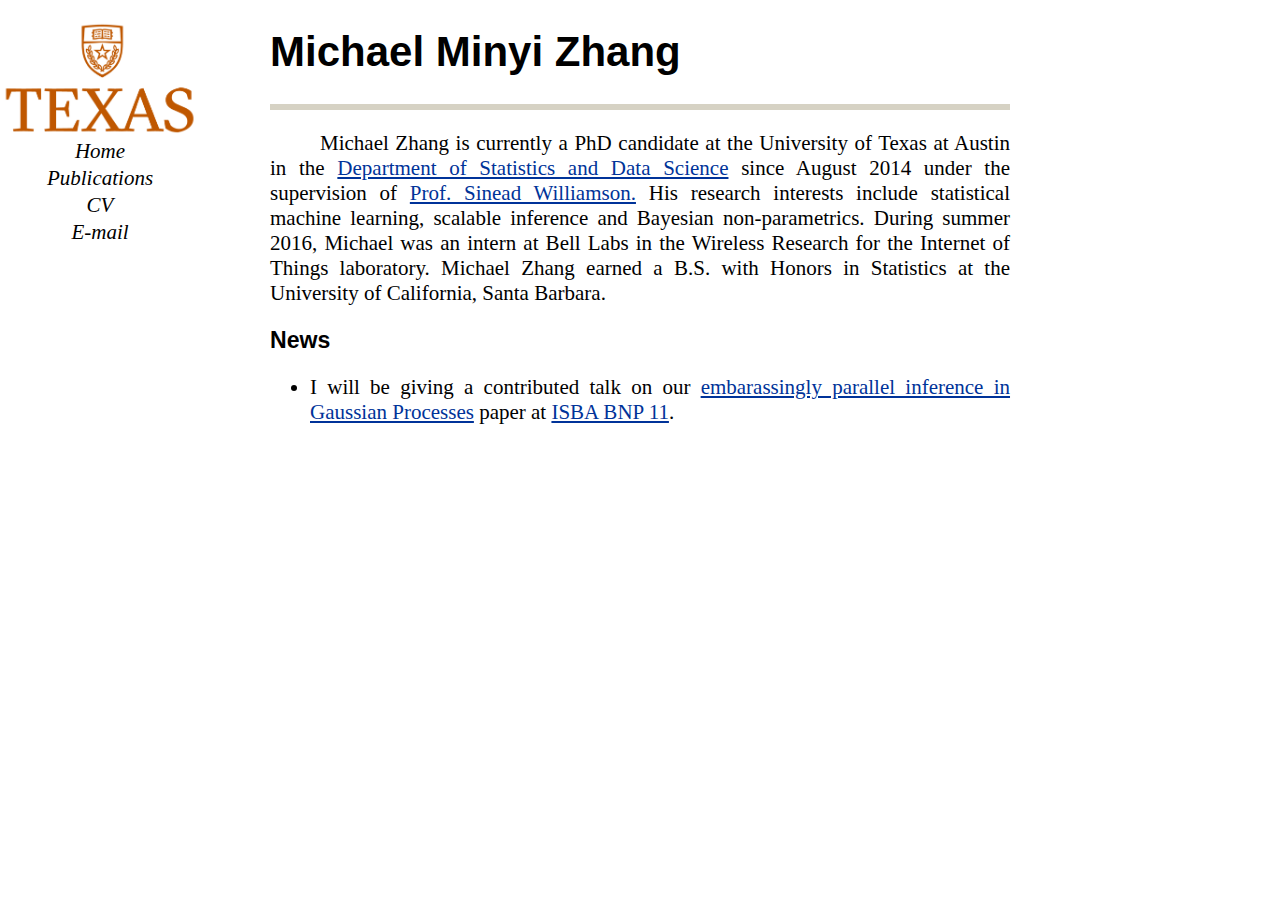
<file: index.html>
<!DOCTYPE html>
<!--
To change this license header, choose License Headers in Project Properties.
To change this template file, choose Tools | Templates
and open the template in the editor.
-->
<html>
    <head>
        <title>Michael Minyi Zhang</title>
        <meta charset="UTF-8">
        <meta name="viewport" content="width=device-width, initial-scale=1.0">        
        <script src="js/jquery/jquery.js" type="text/javascript"></script>
		<script src="js/content.js" type="text/javascript"></script>
        <link href="css/main.css" rel="stylesheet" type="text/css"/>
    </head>
    <body>
        <div id="sidebar"></div>
        <div id="content">
			<h1>Michael Minyi Zhang</h1>
			<hr>
			<p>
				Michael Zhang is currently an assistant professor since January 2021 in the <a href="https://www.cds.hku.hk">School of Computing and Data Science</a> at the University of Hong Kong. His research interests include statistical machine learning, scalable inference and Bayesian non-parametrics. Michael Zhang was a post-doctoral researcher at Princeton University under the supervision of Profs. <a href="https://profiles.stanford.edu/barbara-engelhardt">Barbara Engelhardt</a> and <a href="https://scholar.princeton.edu/bstewart/home">Brandon Stewart</a> and earned a Ph.D. in statistics at the University of Texas at Austin where he was advised by Prof. <a href="http://sinead.github.io/">Sinead Williamson</a>.
            <!--<br>
                <br>
                <b>Prospective PhD Students: </b> I am looking for applicants to the PhD program under the Belt and Road initiative. This scholarship will completely cover the tuition of the students. Moreover, applicants must be from a participating Belt and Road country (see the list <a href="https://eng.yidaiyilu.gov.cn/list/c/10076">here</a>). Qualified students for this scholarship should possess at least a 1st class honors Bachelors degree, as well as have prior research experience or published papers in Bayesian statistics and machine learning. Interested students should email me a CV, academic transcript, and a research statement before February 14th, 2025.
                <br>
                <br>
                <b>Prospective PhD Students: </b>I am currently looking for PhD students to supervise. If you are interested in machine learning or Bayesian statistical research please submit a <a href="https://saasweb.hku.hk/programme/rpg/">PhD application to HKU</a> and e-mail me a CV and a statement detailing your proposed research. In addition, please submit an application for the <a href="https://gradsch.hku.hk/gradsch/prospective-students/scholarship-funding-and-fees">HKU Presidential PhD Scholar Programme</a> and the <a href="https://cerg1.ugc.edu.hk/hkpfs/index.html">Hong Kong PhD Fellowship Scheme</a> before December 1, 2022.
                <br>
                <br>
                <b>Prospective PhD Students and Post-docs: </b>I am currently looking for PhD students to supervise and a a post-doctoral researcher. If you are interested in machine learning or Bayesian statistical research please submit a <a href="https://saasweb.hku.hk/programme/rpg/">PhD application to HKU</a> and e-mail me a CV and a statement detailing your proposed research. If you are interested in a post-doc position, please submit an application to <a href="https://jobs.hku.hk/cw/en/job/508071/postdoctoral-fellow-in-artificial-intelligence">HKU Careers</a>.-->
			</p>
			<h2>News</h2>
			<ul> 
  		<li>I will serve as area chair at <a href="https://virtual.aistats.org/Conferences/2026">AISTATS 2026</a> and <a href="https://icml.cc/Conferences/2026">ICML 2026</a>.</li>			
			<li>I am now an action editor at <a href="https://jmlr.org/tmlr/">Transactions on Machine Learning Research</a>.</li>
		<li><a href="https://openreview.net/pdf/d7d7653eb7dd26cf81805f39cd66c6c379be15ad.pdf">Multi-View Oriented GPLVM: Expressiveness and Efficiency</a> has been accepted to NeurIPS 2025.</li>
  <li><a href="https://ieeexplore.ieee.org/abstract/document/11081940">Scalable Random Feature Latent Variable Models</a> has been published in IEEE TPAMI.</li>
    <li>I will be visiting University College London during summer 2025 thanks to support from the Sino-British Fellowship Trust.</li>			
    <li><a href="https://proceedings.mlr.press/v258/sha25a.html">Online Student-t Processes with an Overall-local Scale Structure for Modelling Non-stationary Data</a> has been published in AISTATS 2025.</li>
    <li><a href="https://arxiv.org/abs/2503.08902">A Deep Bayesian Nonparametric Framework for Robust Mutual Information Estimation</a> is now available on arxiv.</li>
    <li><a href="https://rdcu.be/d8YQl">Accelerated Algorithms for Convex and Non-Convex Optimization on Manifolds</a> has been published in Machine Learning.</li>
    <li>I will serve as an area chair at <a href="https://aistats.org/aistats2025/">AISTATS 2025</a> and <a href="https://icml.cc/">ICML 2025</a>.</li>
    <li><a href="https://openreview.net/pdf?id=lUnlHS1FYT">A Semi-Bayesian Nonparametric Hypothesis Test Using Maximum Mean Discrepancy with Applications in Generative Adversarial Networks</a>  has been published in Transactions on Machine Learning Research.</li>
    <li>I am now an Associate Editor at <a href="https://link.springer.com/journal/11222">Statistics and Computing</a>.</li>
    <!--
		<li><a href="https://proceedings.mlr.press/v235/li24as.html">Preventing Model Collapse in Gaussian Process Latent Variable Models</a>, has been accepted to ICML 2024.</li>
		<li><a href="https://arxiv.org/abs/2404.06055">Online/Offline Learning to Enable Robust Beamforming: Limited Feedback Meets Deep Generative Models</a>, is now available on arxiv.</li>	
		<li><a href="https://arxiv.org/abs/2308.14048">A BNP Approach to Generative Models: Integrating VAEs and GANs using WMMD</a> is now available on arxiv.</li>
		<li><a href="https://arxiv.org/abs/2306.08352">Bayesian Non-linear Latent Variable Modeling via Random
Fourier Features</a> has been submitted for review with code available <a href="https://github.com/michaelzhang01/bayesian-rflvm">here</a>.
                <li><a href="https://ieeexplore.ieee.org/document/10096746/">Overcoming Posterior Collapse in Variational Autoencoders via EM-type Training</a> has been published in <a href="https://2023.ieeeicassp.org/">ICASSP 2023</a> and accepted for an oral presentation.</li>
                <li> <a href="https://doi.org/10.1109/TSP.2023.3267992">Sequential Gaussian Processes for Online Learning of Nonstationary Functions</a> has been published in IEEE Transactions on Signal Processing, with code available <a href="https://github.com/michaelzhang01/GPMOE">here</a>.</li>
                <li><a href="https://link.springer.com/article/10.1007/s11222-022-10108-z">Accelerated Parallel Non-conjugate Sampling for Bayesian Non-parametric Models</a> is now available in Statistics and Computing.</li>
                <li><a href="https://arxiv.org/abs/2205.09909">Sparse Infinite Random Feature Latent Variable Modeling</a> is now available on arXiv.
                <li><a href="http://proceedings.mlr.press/v130/gundersen21a.html">Latent Variable Modeling with Random Features</a> has been accepted to AISTATS 2021.</li> -->
			</ul>		
		</div>
    </body>
</html>
</file>
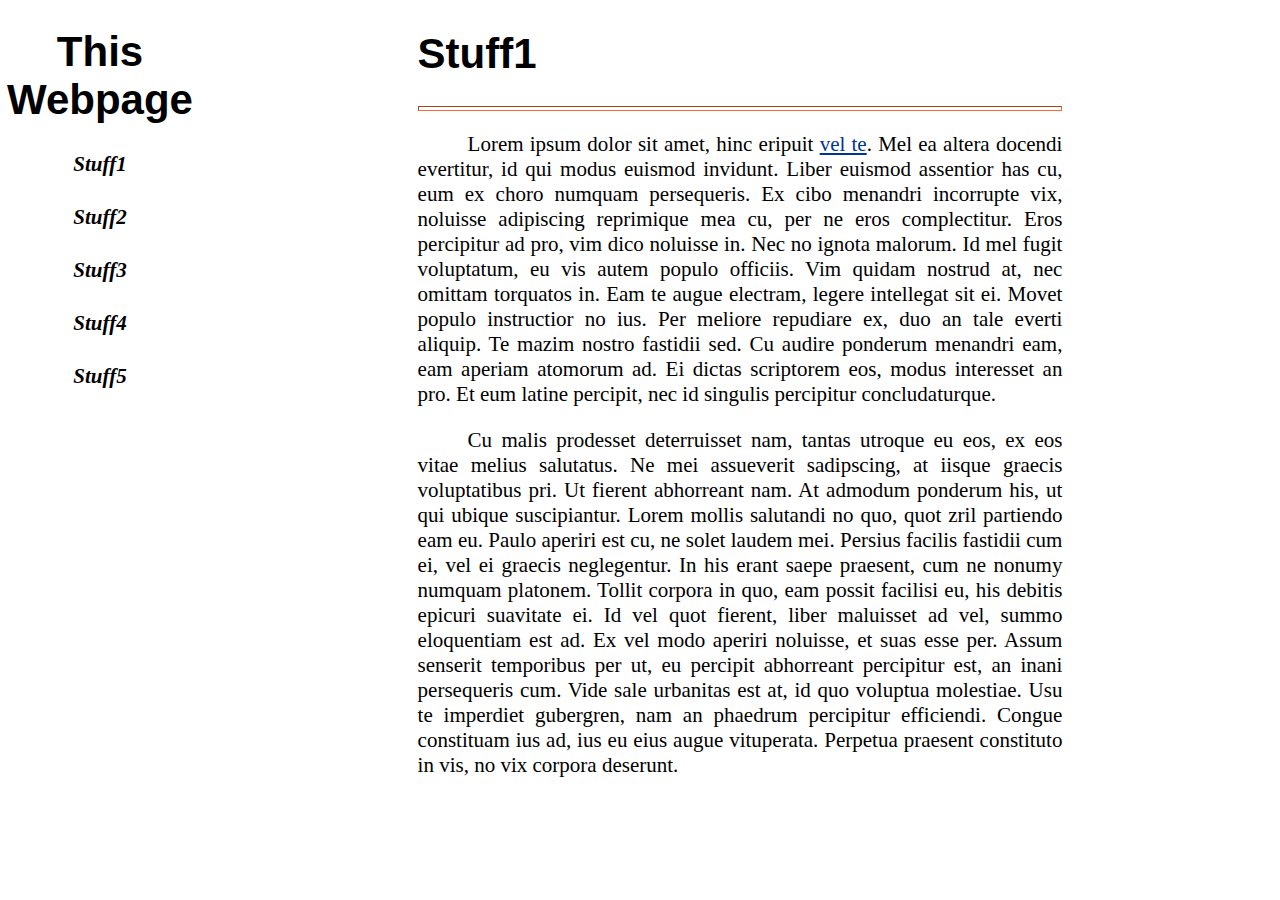
<file: PersonalWebsite/public_html/index.html>
<!DOCTYPE html>
<!--
To change this license header, choose License Headers in Project Properties.
To change this template file, choose Tools | Templates
and open the template in the editor.
-->
<html>
    <head>
        <title>TODO supply a title</title>
        <meta charset="UTF-8">
        <meta name="viewport" content="width=device-width, initial-scale=1.0">        
        <script src="js/jquery/jquery.js" type="text/javascript"></script>
        <link href="css/main.css" rel="stylesheet" type="text/css"/>
    </head>
    <body>
        <div id="sidebar">
            <h1>This Webpage</h1>
            <ul>
                <li><h4><a href="#">Stuff1</a></h4></li>
                <li><h4><a href="#">Stuff2</a></h4></li>
                <li><h4><a href="#">Stuff3</a></h4></li>
                <li><h4><a href="#">Stuff4</a></h4></li>
                <li><h4><a href="#">Stuff5</a></h4></li>
            </ul>
        </div>        
        <div id="content">
            <h1>Stuff1</h1>
            <hr />
            <p>Lorem ipsum dolor sit amet, hinc eripuit  <a href="#somewhere">vel te</a>. Mel ea altera docendi evertitur, id qui modus euismod invidunt. Liber euismod assentior has cu, eum ex choro numquam persequeris. Ex cibo menandri incorrupte vix, noluisse adipiscing reprimique mea cu, per ne eros complectitur. Eros percipitur ad pro, vim dico noluisse in. Nec no ignota malorum. Id mel fugit voluptatum, eu vis autem populo officiis. Vim quidam nostrud at, nec omittam torquatos in. Eam te augue electram, legere intellegat sit ei. Movet populo instructior no ius. Per meliore repudiare ex, duo an tale everti aliquip. Te mazim nostro fastidii sed. Cu audire ponderum menandri eam, eam aperiam atomorum ad. Ei dictas scriptorem eos, modus interesset an pro. Et eum latine percipit, nec id singulis percipitur concludaturque.</p>
            <p>Cu malis prodesset deterruisset nam, tantas utroque eu eos, ex eos vitae melius salutatus. Ne mei assueverit sadipscing, at iisque graecis voluptatibus pri. Ut fierent abhorreant nam. At admodum ponderum his, ut qui ubique suscipiantur. Lorem mollis salutandi no quo, quot zril partiendo eam eu. Paulo aperiri est cu, ne solet laudem mei. Persius facilis fastidii cum ei, vel ei graecis neglegentur. In his erant saepe praesent, cum ne nonumy numquam platonem. Tollit corpora in quo, eam possit facilisi eu, his debitis epicuri suavitate ei. Id vel quot fierent, liber maluisset ad vel, summo eloquentiam est ad. Ex vel modo aperiri noluisse, et suas esse per. Assum senserit temporibus per ut, eu percipit abhorreant percipitur est, an inani persequeris cum. Vide sale urbanitas est at, id quo voluptua molestiae. Usu te imperdiet gubergren, nam an phaedrum percipitur efficiendi. Congue constituam ius ad, ius eu eius augue vituperata. Perpetua praesent constituto in vis, no vix corpora deserunt.</p>
        </div>
    </body>
</html>
</file>
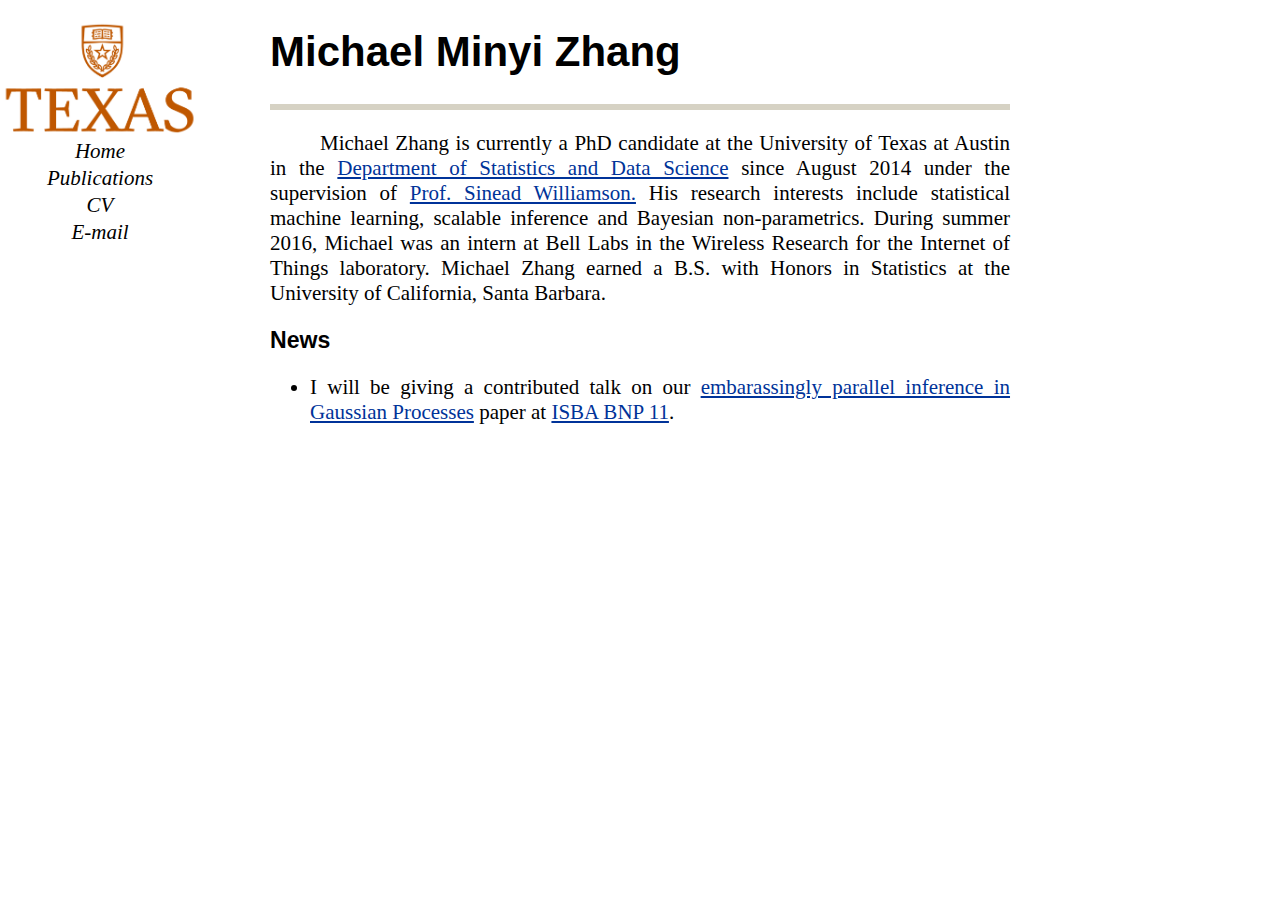
<file: publications.html>
<!DOCTYPE html>
<!--
To change this license header, choose License Headers in Project Properties.
To change this template file, choose Tools | Templates
and open the template in the editor.
-->
<html>
    <head>
        <title>Publications</title>
        <meta charset="UTF-8">
        <meta name="viewport" content="width=device-width, initial-scale=1.0">        
        <script src="js/jquery/jquery.js" type="text/javascript"></script>
		<script src="js/content.js" type="text/javascript"></script>
        <link href="css/main.css" rel="stylesheet" type="text/css"/>
    </head>
    <body>
        <div id="sidebar"></div>        
        <div id="content">
            <h1>Publications</h1>
            <hr />

<!-- insert bib2html stuff below -->
<!DOCTYPE HTML PUBLIC "-//W3C//DTD HTML 4.01 Transitional//EN">

<html>

<head>
<title>cv</title>
<meta http-equiv="content-type" content="text/html; charset=UTF-8">
<meta name="generator" content="bibtex2html">
</head>

<body>

<!-- This document was automatically generated with bibtex2html 1.99
     (see http://www.lri.fr/~filliatr/bibtex2html/),
     with the following command:
     bibtex2html -s abbrv -nodoi -nobiblinks -nobibsource -nokeywords -d -r ../cv.bib  -->


<table>

<tr valign="top">
<td align="right" class="bibtexnumber">
[<a name="2023vaegan">1</a>]
</td>
<td class="bibtexitem">
F.&nbsp;Fazeli-Asl<sup></sup> and <b>M. M. Zhang</b>.
 A Bayesian non-parametric approach to generative models:
  Integrating variational autoencoders and generative adversarial networks
  using Wasserstein distance and maximum mean discrepancy.
 2026.
 Accepted with minor revisions to the Journal of Machine Learning
  Research.
[&nbsp;<a href="http://arxiv.org/abs/2308.14048">arXiv</a>&nbsp;]

</td>
</tr>


<tr valign="top">
<td align="right" class="bibtexnumber">
[<a name="2024bnpmine">2</a>]
</td>
<td class="bibtexitem">
F.&nbsp;Fazeli-Asl<sup></sup>, <b>M. M. Zhang</b>, L.&nbsp;Kong, and B.&nbsp;Jiang.
 A Bayesian bootstrap framework for mutual information neural
  estimation: Bridging classical mutual information learning and Bayesian
  nonparametric learning.
 <em>Transactions on Machine Learning Research</em>, 2026.
[&nbsp;<a href="https://openreview.net/forum?id=mqGzGKXnFi">http</a>&nbsp;]

</td>
</tr>


<tr valign="top">
<td align="right" class="bibtexnumber">
[<a name="2025bnpprivate">3</a>]
</td>
<td class="bibtexitem">
F.&nbsp;Fazeli-Asl<sup></sup>, <b>M. M. Zhang</b>, B.&nbsp;Jiang, and L.&nbsp;Kong.
 A Bayesian nonparametric framework for private, fair, and balanced
  tabular data synthesis.
 <em>International Conference on Learning Representations</em>, 2026.
[&nbsp;<a href="https://openreview.net/forum?id=j0czDrEnFc">http</a>&nbsp;]

</td>
</tr>


<tr valign="top">
<td align="right" class="bibtexnumber">
[<a name="2023onlineoffline">4</a>]
</td>
<td class="bibtexitem">
Y.&nbsp;Li<sup></sup>, Z.&nbsp;Lin, K.&nbsp;Li, and <b>M. M. Zhang</b>.
 Online/offline learning to enable robust beamforming: Limited
  feedback meets deep generative models.
 <em>Journal of Communications and Networks</em>, pages 1--13, 2026.
[&nbsp;<a href="http://arxiv.org/abs/2404.06055">arXiv</a>&nbsp;| 
<a href="https://ieeexplore.ieee.org/document/11413254">http</a>&nbsp;]

</td>
</tr>


<tr valign="top">
<td align="right" class="bibtexnumber">
[<a name="2025mogp">5</a>]
</td>
<td class="bibtexitem">
Q.&nbsp;Xu<sup></sup>, Z.&nbsp;Yang<sup></sup>, Y.&nbsp;Li<sup></sup>, <b>M. M.
  Zhang</b>, and P.&nbsp;M. Olmos.
 Revisiting nonstationary kernel design for multi-output Gaussian
  processes.
 <em>International Conference on Learning Representations</em>, 2026.
[&nbsp;<a href="https://openreview.net/forum?id=vFfujX5Ygn">http</a>&nbsp;]

</td>
</tr>


<tr valign="top">
<td align="right" class="bibtexnumber">
[<a name="2025transformer">6</a>]
</td>
<td class="bibtexitem">
A.&nbsp;M. Mahfoozi<sup></sup>, Z.&nbsp;Yang<sup></sup>, Y.&nbsp;Li<sup></sup>, and
  <b>M. M. Zhang</b>.
 Random feature Gaussian process attention: Linear-time
  probabilistic attention with calibrated uncertainty.
 2026.
 In review.

</td>
</tr>


<tr valign="top">
<td align="right" class="bibtexnumber">
[<a name="2025cgpssm">7</a>]
</td>
<td class="bibtexitem">
Y.&nbsp;Li<sup></sup>, Z.&nbsp;Lin, Y.&nbsp;Liu, <b>M. M. Zhang</b>, and P.&nbsp;M. Djuri&#x107;.
 Gaussian process state-space models for irregularly sampled
  sequential data.
 2026.
 Accepted to IEEE ICASSP 2026.

</td>
</tr>


<tr valign="top">
<td align="right" class="bibtexnumber">
[<a name="2026dgp">8</a>]
</td>
<td class="bibtexitem">
Y.&nbsp;Li<sup></sup>, S.&nbsp;Wu, Z.&nbsp;Lin, Z.&nbsp;Yang<sup></sup>, Q.&nbsp;Xu<sup></sup>,
  <b>M. M. Zhang</b>, A.&nbsp;H. Thi&eacute;ry, and P.&nbsp;M. Djuri&#x107;.
 A continuous-time perspective on deep Gaussian processes.
 2026.
 In review.

</td>
</tr>


<tr valign="top">
<td align="right" class="bibtexnumber">
[<a name="2024bnlfa">9</a>]
</td>
<td class="bibtexitem">
X.&nbsp;Duan<sup></sup> and <b>M. M. Zhang</b>.
 Sparse data imputation with Bayesian non-linear factor analysis.
 2025.
 In review.

</td>
</tr>


<tr valign="top">
<td align="right" class="bibtexnumber">
[<a name="2023studentt">10</a>]
</td>
<td class="bibtexitem">
T.&nbsp;Sha<sup></sup> and <b>M. M. Zhang</b>.
 Online student-<em>t</em> processes with an overall-local scale structure
  for modelling non-stationary data.
 <em>Artificial Intelligence and Statistics</em>, 258:1108--1116, 2025.
[&nbsp;<a href="http://arxiv.org/abs/2311.00564">arXiv</a>&nbsp;| 
<a href="https://proceedings.mlr.press/v258/sha25a.html">.html</a>&nbsp;]

</td>
</tr>


<tr valign="top">
<td align="right" class="bibtexnumber">
[<a name="2019manifoldopt">11</a>]
</td>
<td class="bibtexitem">
L.&nbsp;Lin, B.&nbsp;Saparbayeva, <b>M. M. Zhang</b>, and D.&nbsp;B. Dunson.
 Accelerated algorithms for convex and non-convex optimization on
  manifolds.
 <em>Machine Learning</em>, 114(52), 2025.
[&nbsp;<a href="http://arxiv.org/abs/2010.08908">arXiv</a>&nbsp;| 
<a href="https://rdcu.be/d8YQl">http</a>&nbsp;]

</td>
</tr>


<tr valign="top">
<td align="right" class="bibtexnumber">
[<a name="2024srflvm">12</a>]
</td>
<td class="bibtexitem">
Y.&nbsp;Li<sup></sup>, Z.&nbsp;Lin, Y.&nbsp;Liu, <b>M. M. Zhang</b>, P.&nbsp;M. Olmos, and
  P.&nbsp;M. Djuri&#x107;.
 Scalable random feature latent variable models.
 <em>IEEE Transactions on Pattern Analysis and Machine Intelligence</em>,
  47(11):9813--9826, 2025.
[&nbsp;<a href="http://arxiv.org/abs/2410.17700">arXiv</a>&nbsp;| 
<a href="https://ieeexplore.ieee.org/abstract/document/11081940">http</a>&nbsp;]

</td>
</tr>


<tr valign="top">
<td align="right" class="bibtexnumber">
[<a name="2024mvrflvm">13</a>]
</td>
<td class="bibtexitem">
Z.&nbsp;Yang<sup></sup>, Y.&nbsp;Li<sup></sup>, Z.&nbsp;Lin, <b>M. M. Zhang</b>, and
  P.&nbsp;M. Olmos.
 Multi-view oriented GPLVM: Expressiveness and efficiency.
 <em>Advances in Neural Information Processing Systems</em>, 2025.
[&nbsp;<a href="http://arxiv.org/abs/2502.08253">arXiv</a>&nbsp;]

</td>
</tr>


<tr valign="top">
<td align="right" class="bibtexnumber">
[<a name="2025collapse">14</a>]
</td>
<td class="bibtexitem">
Y.&nbsp;Li<sup></sup>, Z.&nbsp;Lin, Y.&nbsp;Liu, <b>M. M. Zhang</b>, F.&nbsp;Yin, and P.&nbsp;M.
  Djuri&#x107;.
 On model collapse in Gaussian process latent variable models.
 2025.
 In review.

</td>
</tr>


<tr valign="top">
<td align="right" class="bibtexnumber">
[<a name="2026cgpssm">15</a>]
</td>
<td class="bibtexitem">
Y.&nbsp;Li<sup></sup>, Z.&nbsp;Lin, Y.&nbsp;Liu, <b>M. M. Zhang</b>, and P.&nbsp;M. Djuri&#x107;.
 cGPSSM: A continuous-time Gaussian process state-space model
  with latent SDEs.
 2025.
 In review.

</td>
</tr>


<tr valign="top">
<td align="right" class="bibtexnumber">
[<a name="2023bnpgan">16</a>]
</td>
<td class="bibtexitem">
F.&nbsp;Fazeli-Asl<sup></sup>, <b>M. M. Zhang</b>, and L.&nbsp;Lin.
 A semi-Bayesian nonparametric estimator of the maximum mean
  discrepancy measure: Applications in goodness-of-fit testing and generative
  adversarial networks.
 <em>Transactions on Machine Learning Research</em>, 2024.
[&nbsp;<a href="https://openreview.net/forum?id=lUnlHS1FYT">http</a>&nbsp;]

</td>
</tr>


<tr valign="top">
<td align="right" class="bibtexnumber">
[<a name="2024preventing">17</a>]
</td>
<td class="bibtexitem">
Y.&nbsp;Li<sup></sup>, Z.&nbsp;Lin, F.&nbsp;Yin, and <b>M. M. Zhang</b>.
 Preventing model collapse in Gaussian process latent variable
  models.
 <em>International Conference on Machine Learning</em>, 235:28278--28308,
  21--27 Jul 2024.
[&nbsp;<a href="http://arxiv.org/abs/2404.01697">arXiv</a>&nbsp;| 
<a href="https://proceedings.mlr.press/v235/li24as.html">.html</a>&nbsp;]

</td>
</tr>


<tr valign="top">
<td align="right" class="bibtexnumber">
[<a name="2019onlinegp">18</a>]
</td>
<td class="bibtexitem">
<b>M. M. Zhang</b>, B.&nbsp;Dumitrascu, S.&nbsp;A. Williamson, and B.&nbsp;E. Engelhardt.
 Sequential Gaussian processes for online learning of nonstationary
  functions.
 <em>IEEE Transactions on Signal Processing</em>, 71:1539--1550, 2023.
[&nbsp;<a href="http://arxiv.org/abs/1905.10003">arXiv</a>&nbsp;| 
<a href="https://ieeexplore.ieee.org/document/10103648/">http</a>&nbsp;]

</td>
</tr>


<tr valign="top">
<td align="right" class="bibtexnumber">
[<a name="2022collapse">19</a>]
</td>
<td class="bibtexitem">
Y.&nbsp;Li<sup></sup>, L.&nbsp;Cheng, F.&nbsp;Yin, <b>M. M. Zhang</b>, and S.&nbsp;Theodoridis.
 Overcoming posterior collapse in variational autoencoders via
  EM-style training.
 <em>IEEE International Conference on Acoustics, Speech and Signal
  Processing</em>, 2023.
 Accepted for oral presentation.
[&nbsp;<a href="https://ieeexplore.ieee.org/document/10096746">http</a>&nbsp;]

</td>
</tr>


<tr valign="top">
<td align="right" class="bibtexnumber">
[<a name="2022rflvm">20</a>]
</td>
<td class="bibtexitem">
<b>M. M. Zhang</b>, G.&nbsp;W. Gundersen, and B.&nbsp;E. Engelhardt.
 Bayesian non-linear latent variable modeling via random Fourier
  features.
 2023.
 Joint first author. In review, revise and resubmit.
[&nbsp;<a href="http://arxiv.org/abs/2306.08352">arXiv</a>&nbsp;]

</td>
</tr>


<tr valign="top">
<td align="right" class="bibtexnumber">
[<a name="2017accelerated">21</a>]
</td>
<td class="bibtexitem">
<b>M. M. Zhang</b>, S.&nbsp;A. Williamson, and F.&nbsp;P&eacute;rez-Cruz.
 Accelerated parallel non-conjugate sampling for Bayesian
  non-parametric models.
 <em>Statistics &amp; Computing</em>, 32(50):1--25, 2022.
[&nbsp;<a href="http://arxiv.org/abs/1705.07178">arXiv</a>&nbsp;| 
<a href="https://rdcu.be/cPrKk">http</a>&nbsp;]

</td>
</tr>


<tr valign="top">
<td align="right" class="bibtexnumber">
[<a name="2022ibp_rflvm">22</a>]
</td>
<td class="bibtexitem">
<b>M. M. Zhang</b>.
 Sparse infinite random feature latent variable modeling.
 2022.
 In review.
[&nbsp;<a href="http://arxiv.org/abs/2205.09909">arXiv</a>&nbsp;]

</td>
</tr>


<tr valign="top">
<td align="right" class="bibtexnumber">
[<a name="2020rflvm">23</a>]
</td>
<td class="bibtexitem">
G.&nbsp;W. Gundersen, <b>M. M. Zhang</b>, and B.&nbsp;E. Engelhardt.
 Latent variable modeling with random features.
 <em>Artificial Intelligence and Statistics</em>, 130:1333--1341, 2021.
 Joint first author.
[&nbsp;<a href="http://arxiv.org/abs/2006.11145">arXiv</a>&nbsp;| 
<a href="http://proceedings.mlr.press/v130/gundersen21a.html">.html</a>&nbsp;]

</td>
</tr>


<tr valign="top">
<td align="right" class="bibtexnumber">
[<a name="2019parallelbnp">24</a>]
</td>
<td class="bibtexitem">
A.&nbsp;Dubey, <b>M. M. Zhang</b>, E.&nbsp;P. Xing, and S.&nbsp;A. Williamson.
 Distributed, partially collapsed MCMC for Bayesian
  nonparametrics.
 <em>Artificial Intelligence and Statistics</em>, 108:3685--3695, 2020.
 Joint first author.
[&nbsp;<a href="http://arxiv.org/abs/2001.05591">arXiv</a>&nbsp;| 
<a href="http://proceedings.mlr.press/v108/dubey20a.html">.html</a>&nbsp;]

</td>
</tr>


<tr valign="top">
<td align="right" class="bibtexnumber">
[<a name="2016dynamicIBP">25</a>]
</td>
<td class="bibtexitem">
S.&nbsp;A. Williamson, <b>M. M. Zhang</b>, and P.&nbsp;Damien.
 A new class of time dependent latent factor models with applications.
 <em>Journal of Machine Learning Research</em>, 21(27):1--24, 2020.
[&nbsp;<a href="http://arxiv.org/abs/1904.08548">arXiv</a>&nbsp;| 
<a href="http://jmlr.org/papers/v21/16-639.html">.html</a>&nbsp;]

</td>
</tr>


<tr valign="top">
<td align="right" class="bibtexnumber">
[<a name="2019lfmgp">26</a>]
</td>
<td class="bibtexitem">
L.-F. Cheng, B.&nbsp;Dumitrascu, <b>M. M. Zhang</b>, C.&nbsp;Chivers, K.&nbsp;Li, and B.&nbsp;E.
  Engelhardt.
 Personalized effects of medication on patients using latent force
  models with Gaussian processes.
 <em>Artificial Intelligence and Statistics</em>, 108:4045--4055, 2020.
[&nbsp;<a href="http://arxiv.org/abs/1906.00226">arXiv</a>&nbsp;| 
<a href="http://proceedings.mlr.press/v108/cheng20c.html">.html</a>&nbsp;]

</td>
</tr>


<tr valign="top">
<td align="right" class="bibtexnumber">
[<a name="2019blade">27</a>]
</td>
<td class="bibtexitem">
F.&nbsp;P&eacute;rez-Cruz, P.&nbsp;M. Olmos, <b>M. M. Zhang</b>, and H.&nbsp;Huang.
 Probabilistic time of arrival localization.
 <em>IEEE Signal Processing Letters</em>, 26(11):1683--1687, 2019.
[&nbsp;<a href="http://arxiv.org/abs/1910.06569">arXiv</a>&nbsp;| 
<a href="https://ieeexplore.ieee.org/document/8850081">http</a>&nbsp;]

</td>
</tr>


<tr valign="top">
<td align="right" class="bibtexnumber">
[<a name="2019parallelgp">28</a>]
</td>
<td class="bibtexitem">
<b>M. M. Zhang</b> and S.&nbsp;A. Williamson.
 Embarrassingly parallel inference for Gaussian processes.
 <em>Journal of Machine Learning Research</em>, 20(169):1--26, 2019.
[&nbsp;<a href="http://arxiv.org/abs/1702.08420">arXiv</a>&nbsp;| 
<a href="http://jmlr.org/papers/v20/18-374.html">.html</a>&nbsp;]

</td>
</tr>


<tr valign="top">
<td align="right" class="bibtexnumber">
[<a name="2018robustbayes">29</a>]
</td>
<td class="bibtexitem">
<b>M. M. Zhang</b>, H.&nbsp;Lam, and L.&nbsp;Lin.
 Robust and parallel Bayesian model selection.
 <em>Computational Statistics and Data Analysis</em>, 127:229 -- 247,
  2018.
[&nbsp;<a href="http://arxiv.org/abs/1610.06194">arXiv</a>&nbsp;| 
<a href="https://www.sciencedirect.com/science/article/pii/S0167947318301257">http</a>&nbsp;]

</td>
</tr>


<tr valign="top">
<td align="right" class="bibtexnumber">
[<a name="2018parallelmanifold">30</a>]
</td>
<td class="bibtexitem">
B.&nbsp;Saparbayeva, <b>M. M. Zhang</b>, and L.&nbsp;Lin.
 Communication efficient parallel algorithms for optimization on
  manifolds.
 <em>Advances in Neural Information Processing Systems</em>,
  31:3578--3588, 2018.
 Accepted as poster.
[&nbsp;<a href="http://arxiv.org/abs/1810.11155">arXiv</a>&nbsp;| 
<a href="http://papers.nips.cc/paper/7616-communication-efficient-parallel-algorithms-for-optimization-on-manifolds.pdf">.pdf</a>&nbsp;]

</td>
</tr>


<tr valign="top">
<td align="right" class="bibtexnumber">
[<a name="2017dispersal">31</a>]
</td>
<td class="bibtexitem">
Z.&nbsp;I. Phillips, <b>M. M. Zhang</b>, and U.&nbsp;G. M&uuml;ller.
 Dispersal of <i>Attaphila fungicola</i> (Blattodea:
  Ectobiidae), a symbiotic cockroach of leafcutter ants (Hymenoptera:
  Formicidae).
 <em>Insectes Sociaux</em>, 64(2):277--284, 2017.
[&nbsp;<a href="http://rdcu.be/qa2p">http</a>&nbsp;]

</td>
</tr>


<tr valign="top">
<td align="right" class="bibtexnumber">
[<a name="2015parallelIBP">32</a>]
</td>
<td class="bibtexitem">
<b>M. M. Zhang</b>, A.&nbsp;Dubey, and S.&nbsp;A. Williamson.
 Parallel Markov chain Monte Carlo for the Indian buffet
  process.
 2015.
 &ldquo;Bayesian Nonparametrics: The Next Generation&rdquo; workshop paper.
[&nbsp;<a href="http://arxiv.org/abs/1703.03457">arXiv</a>&nbsp;| 
<a href="https://drive.google.com/file/d/0B1-Vx4o3v8xfakhQakt2LTA0ZDQ/view">http</a>&nbsp;]

</td>
</tr>
</table><hr><p><em>This file was generated by
<a href="http://www.lri.fr/~filliatr/bibtex2html/">bibtex2html</a> 1.99.</em></p>
</body>
</html>
<!-- insert bib2html stuff above -->
    </body>
</html>
</file>
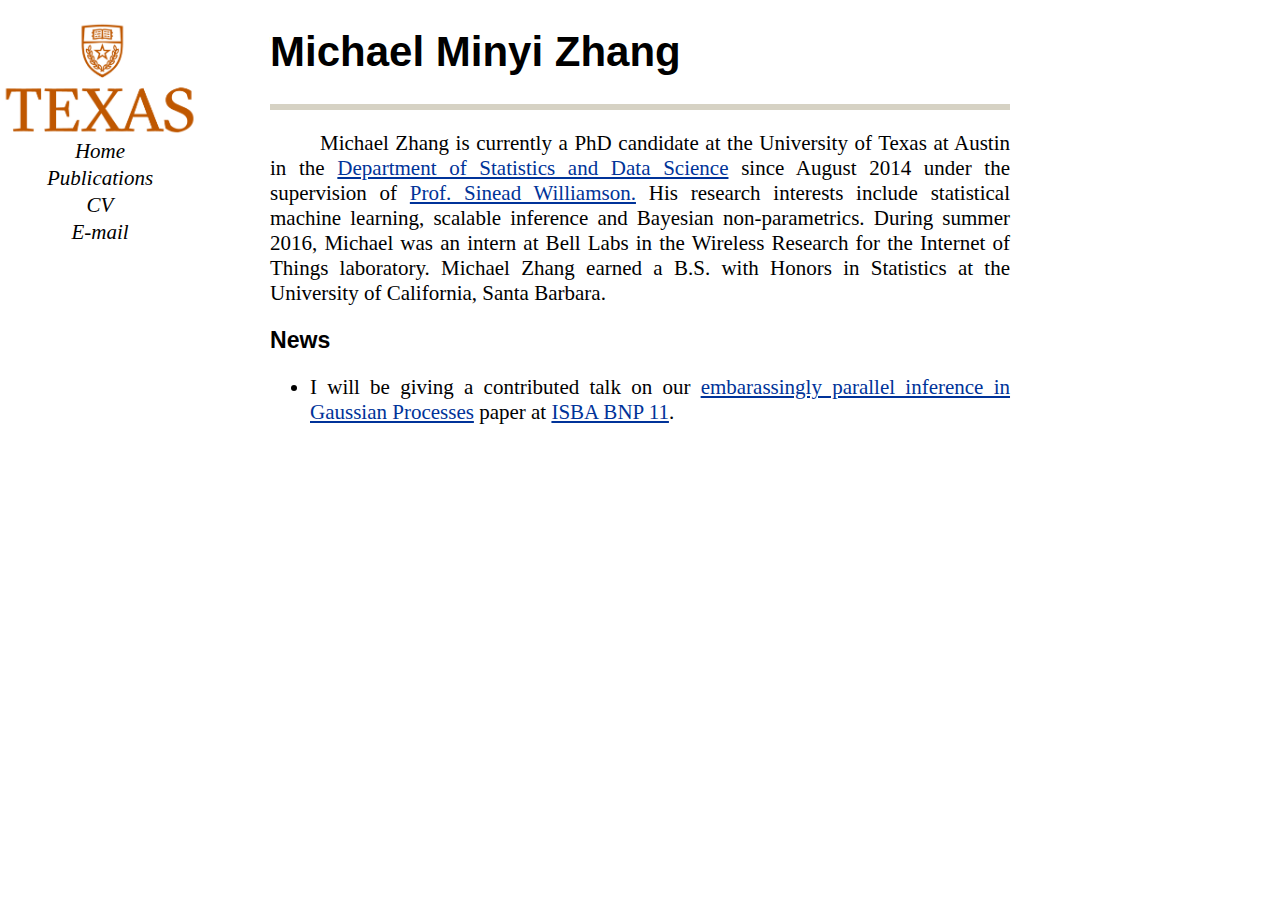
<file: teaching.html>
<!DOCTYPE html>
<!--
To change this license header, choose License Headers in Project Properties.
To change this template file, choose Tools | Templates
and open the template in the editor.
-->
<html>
    <head>
        <title>Teaching</title>
        <meta charset="UTF-8">
        <meta name="viewport" content="width=device-width, initial-scale=1.0">        
        <script src="js/jquery/jquery.js" type="text/javascript"></script>
		<script src="js/content.js" type="text/javascript"></script>
        <link href="css/main.css" rel="stylesheet" type="text/css"/>
    </head>
    <body>
        <div id="sidebar"></div>
        <div id="content">
			<h1>Teaching</h1>
			<hr />
			<ul> 
                <li>STAT4609 Big Data Analytics. Second Semester, 2021.</li>
                <ul>
                <li>Course Syllabus.</li>
                <li>Week 1: Introduction to Machine Learning.</li>
                </ul>
			</ul>		
		</div>
    </body>
</html>
</file>
<file: css/main.css>
#social-media img {
    display: inline-block;
    height:auto;
    width: auto;
    margin-left: auto;
    margin-right: auto;
}


#seal img{
    display: block;
    max-width: 100%;
    height: auto;
    width: auto\9; /* ie8   */
    width:inherit;
    
}

#sidebar ul {
    list-style-type: none;
    padding: 0;
    margin: 0;
} 

#sidebar li {
/*    display:block;
    margin: 0 100px 0 100px;   */
    padding: 2px 0px 0px 00px;
    /*text-decoration: none;*/
    /*font-size: 25px;*/
    display: block;

} 



#sidebar a:link {
    text-decoration: none;
    color: black;
    font-style: italic;
}

#sidebar a:visited {
    color: black;
}

#sidebar a:hover{
    text-decoration: underline;
}

#sidebar a:active {
    color: #cccccc;
}

#content a:link {
    text-decoration: underline;
    color: #003399;
}

#content a:visited {
    color: #0066cc;
}

#content a:hover{
    color: #ff0000;
}

#content a:active {
    text-decoration: none;
}

#content p {
    text-indent:50px;
} 

h1 {
    font-family: sans-serif;
}

h2 {
    font-family: sans-serif;
	font-size: 1.1em;
}


body {
/*    padding-left:20%;
	padding-right:20%;
    margin: 0%;*/
    font-family: serif;
    font-size: 1.3125em;
    margin-left: 200px; /* Same as the width of the sidenav */
    margin-right: 200px; /* Same as the width of the sidenav */
    padding: 0px 70px;
}

hr {
    border: 3px solid #D6D2C4;
}


div#sidebar {
/*   position:float;   
   height:100%;
   width:15%;
   top:0%;
   left:0%;
   background:white; 
   color: black;
   text-align: center;*/
    height: 100%;
    width: 200px;
    position: fixed;
    z-index: 1;
    top: 0;
    left: 0;
    background-color: #FFFFFF;
    overflow-x: hidden;
    padding-top: 20px;
    text-align: center;
}
div#content {
    background:white;
    width:100%;
    height:100%;
    text-align: justify;
}

@media screen and (max-device-width: 500px) {
    div#sidebar {padding-top: 10px;
                width:100px;}
    /*div#sidebar li {font-size: 18px;}*/
    body { font-size: 1em; margin-left:40px; margin-right:1px; padding: 0px 20px;}
    h1{font-size:1.1em}
    div#content {text-align: left}
}
</file>
<file: PersonalWebsite/public_html/css/main.css>
#sidebar ul {
    list-style: none; 
    padding: 0;
} 

#sidebar a:link {
    text-decoration: none;
    color: black;
    font-style: italic;
}

#sidebar a:visited {
    color: black;
}

#sidebar a:hover{
    text-decoration: underline;
}

#sidebar a:active {
    color: #666666;
}

#content a:link {
    text-decoration: underline;
    color: #003399;
}

#content a:visited {
    color: #0066cc;
}

#content a:hover{
    color: #cc0000
}

#content a:active {
    text-decoration: none;
}

#content p {
text-indent:50px;
} 

h1 {
    font-family: sans-serif;
}

body {
    padding-left:200px;
    margin: 30px 17%;
    font-family: serif;
    font-size: 1.3125em;
}

hr {
    height: 3px;
    border-color: #ff6633;
}

div#sidebar {
   position:fixed;   
   height:100%;
   width:200px; 
   top:0;
   left:0;
   background:white; 
   color: black;
   text-align: center;
}
div#content {
    background:white;
    width:100%;
    height:100%;
    text-align: justify;
}
</file>
